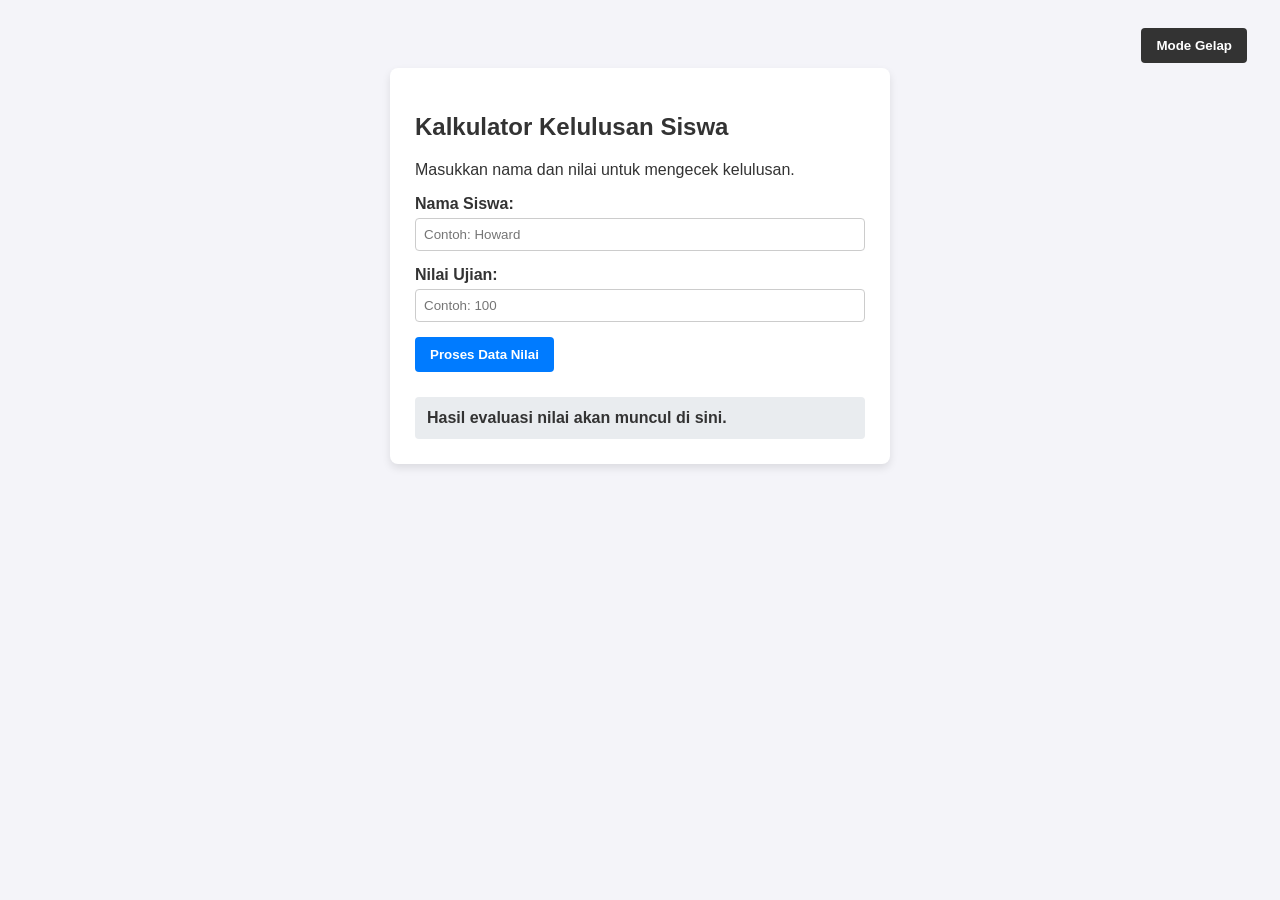
<file: JOBSHEET 4/index.html>
<!DOCTYPE html>
<html lang="id">
<head>
    <meta charset="UTF-8">
    <meta name="viewport" content="width=device-width, initial-scale=1.0">
    <title>Kalkulator Kelulusan Siswa</title>
    <link rel="stylesheet" href="style.css">
</head>
<body>

    <button id="btn-tema">Mode Gelap</button>

    <div class="container">
        <h2>Kalkulator Kelulusan Siswa</h2>
        <p>Masukkan nama dan nilai untuk mengecek kelulusan.</p>

        
        <div class="form-group">
            <label for="input-nama">Nama Siswa:</label>
            <input type="text" id="input-nama" placeholder="Contoh: Howard">
        </div>

        <div class="form-group">
            <label for="input-nilai">Nilai Ujian:</label>
            <input type="number" id="input-nilai" placeholder="Contoh: 100">
        </div>

        
        <button id="btn-proses">Proses Data Nilai</button>
        

        
        <div id="box-hasil" class="box-hasil">
            Hasil evaluasi nilai akan muncul di sini.
        </div>
    </div>

    
    <script src="script.js"></script>
</body>
</html>
</file>
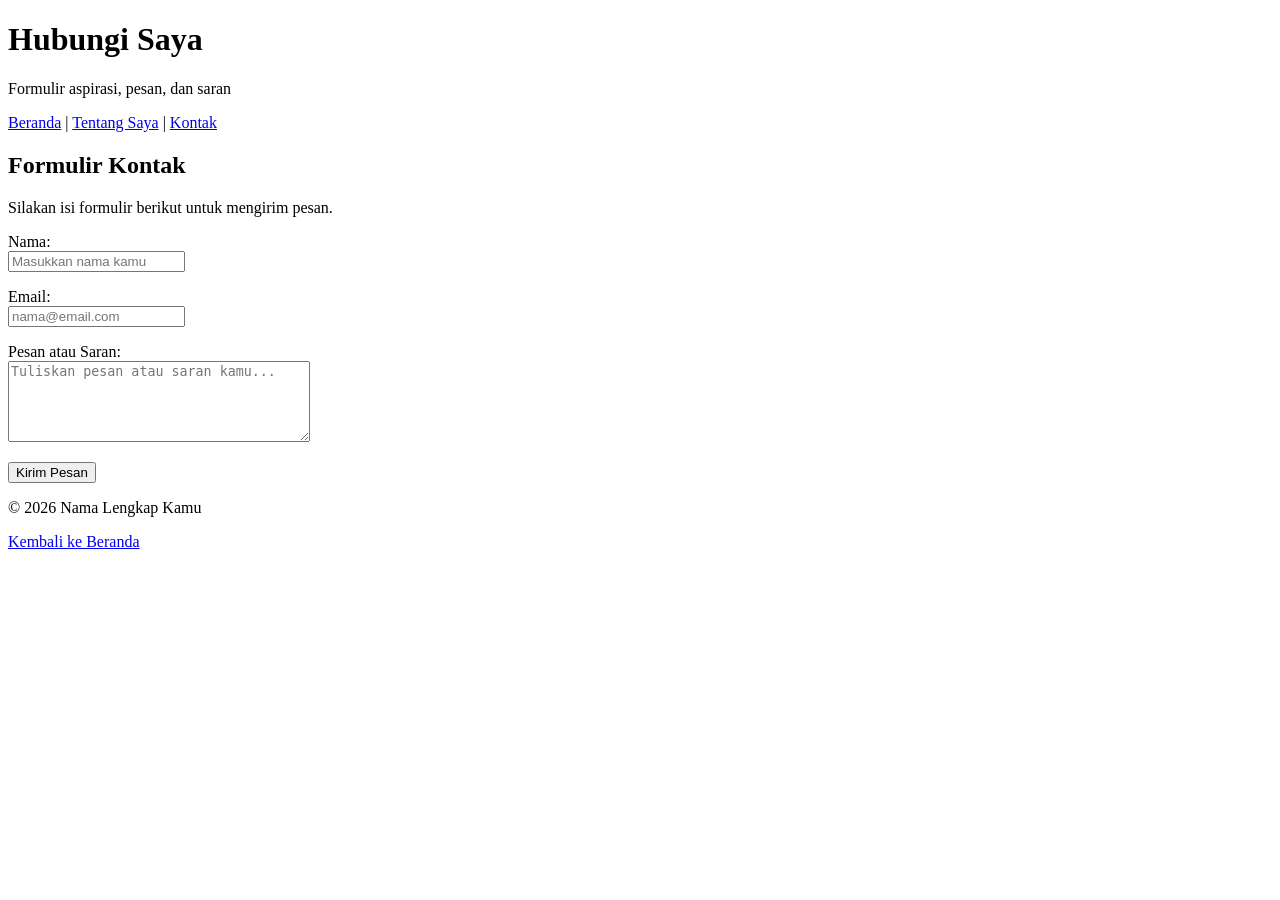
<file: JOBSHEET 2/kontak.html>
<!DOCTYPE html>
<html lang="id">
<head>
    <meta charset="UTF-8">
    <meta name="viewport" content="width=device-width, initial-scale=1.0">
    <title>Kontak Saya</title>
</head>
<body>

    <header>
        <h1>Hubungi Saya</h1>
        <p>Formulir aspirasi, pesan, dan saran</p>
    </header>

    <nav>
        <a href="index.html">Beranda</a> |
        <a href="index.html#tentang">Tentang Saya</a> |
        <a href="kontak.html">Kontak</a>
    </nav>

    <main>
        <section>
            <h2>Formulir Kontak</h2>
            <p>Silakan isi formulir berikut untuk mengirim pesan.</p>

            <form action="#" method="post">

                <p>
                    <label for="nama">Nama:</label><br>
                    <input type="text"
                           id="nama"
                           name="nama"
                           placeholder="Masukkan nama kamu"
                           required>
                </p>

                <p>
                    <label for="email">Email:</label><br>
                    <input type="email"
                           id="email"
                           name="email"
                           placeholder="nama@email.com"
                           required>
                </p>

                <p>
                    <label for="pesan">Pesan atau Saran:</label><br>
                    <textarea id="pesan"
                              name="pesan"
                              rows="5"
                              cols="35"
                              placeholder="Tuliskan pesan atau saran kamu..."
                              required></textarea>
                </p>

                <button type="submit">Kirim Pesan</button>

            </form>
        </section>
    </main>

    <footer>
        <p>&copy; 2026 Nama Lengkap Kamu</p>
        <p><a href="index.html">Kembali ke Beranda</a></p>
    </footer>

</body>
</html>
</file>
<file: JOBSHEET 4/style.css>
body {
    font-family: Arial, sans-serif;
    background-color: #f4f4f9;
    color: #333;
    padding: 20px;
    transition: background-color 0.3s, color 0.3s;
}


.container {
    max-width: 450px;
    margin: 40px auto;
    background-color: #ffffff;
    padding: 25px;
    border-radius: 8px;
    box-shadow: 0 4px 8px rgba(0, 0, 0, 0.1);
}


.form-group {
    margin-bottom: 15px;
}

label {
    display: block;
    margin-bottom: 5px;
    font-weight: bold;
}

input {
    width: 100%;
    padding: 8px;
    border: 1px solid #ccc;
    border-radius: 4px;
    box-sizing: border-box;
}


button {
    padding: 10px 15px;
    border: none;
    border-radius: 4px;
    cursor: pointer;
    font-weight: bold;
    margin-right: 5px;
    margin-bottom: 10px;
}

#btn-proses {
    background-color: #007bff;
    color: white;
}

#btn-loop {
    background-color: #6c757d;
    color: white;
}

#btn-tema {
    background-color: #333;
    color: white;
    float: right;
}


.box-hasil {
    margin-top: 15px;
    padding: 12px;
    background-color: #e9ecef;
    border-radius: 4px;
    font-weight: bold;
}


body.dark-mode {
    background-color: #121212;
    color: #ffffff;
}

body.dark-mode .container {
    background-color: #1e1e1e;
    color: #ffffff;
}

body.dark-mode .box-hasil {
    background-color: #2c2c2c;
    color: #ffffff;
}

body.dark-mode #btn-tema {
    background-color: #f4f4f9;
    color: #333;
}
</file>
